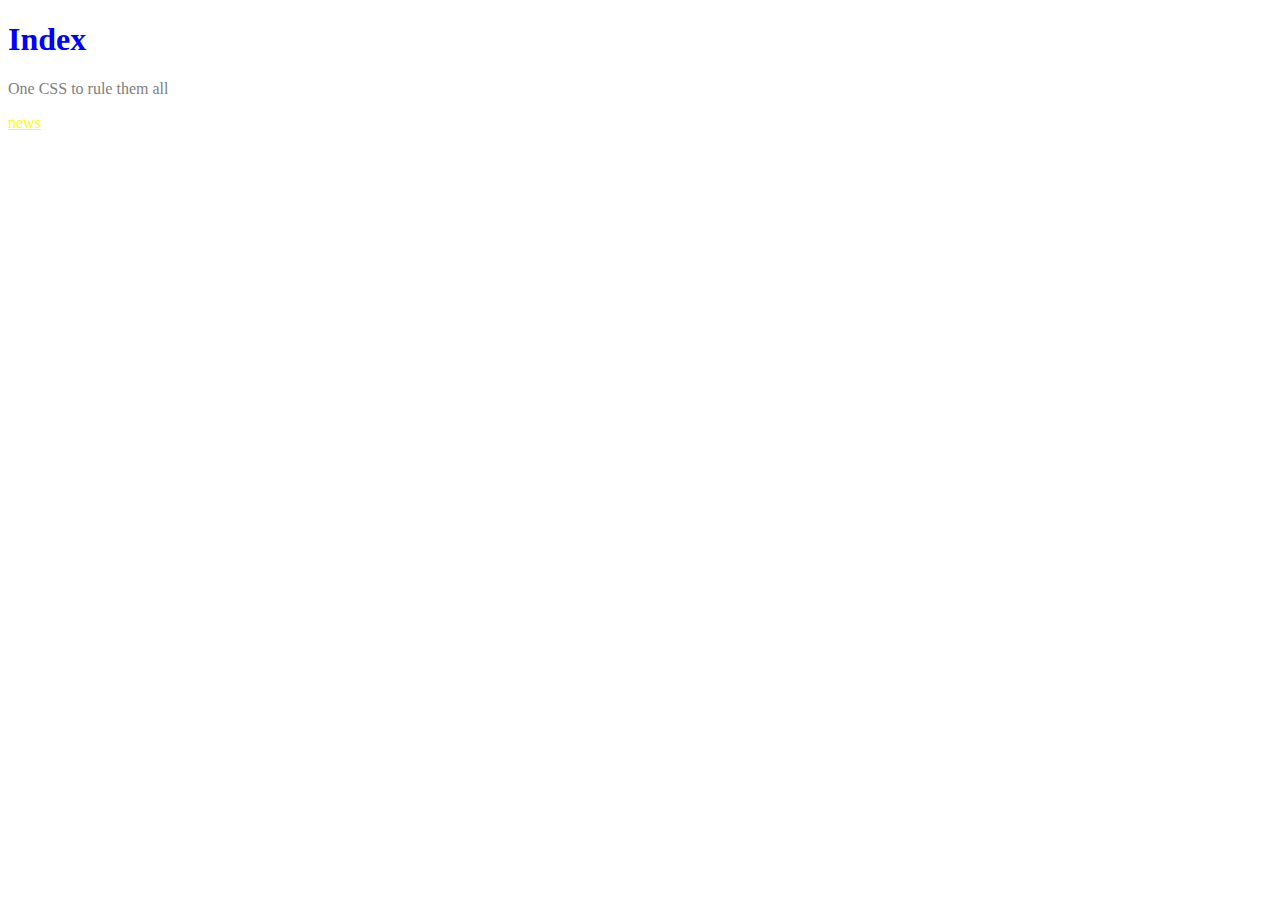
<file: Homework-CSS/Ex_3/index.html>
<!DOCTYPE html>
<html>
    <head>
        <title> Same CSS </title>
        <link rel="stylesheet" href="styles.css">
    <style>
        a{
            color:pink;
        }


    </style>
    </head>

<body>
    <h1 class="h"> Index </h1>
    <p class="p"> One CSS to rule them all </p>
    <a class="a" href="news.html"> news </a>
</body>

</html>
</file>
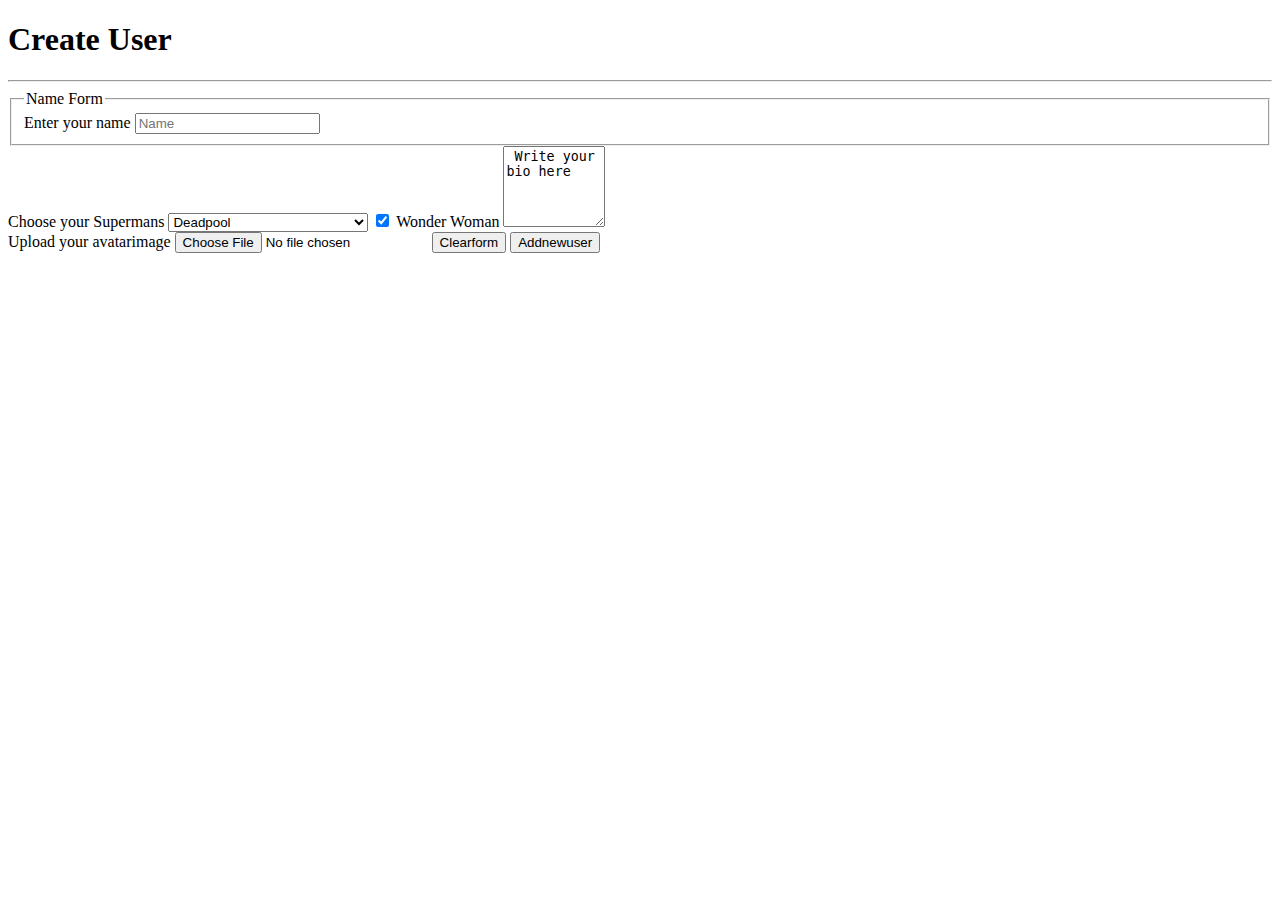
<file: Homework-HTML/Ex_13/index.html>
<!DOCTYPE html>
<html>
    <head>
        <title> Create User </title>


    </head>
<body>
    <h1> Create User </h1>
    <hr>
    <form>
        <fieldset>
        <legend> Name Form </legend>
        <label for="Name"> Enter your name </label>
        <input type="text" name="Name" placeholder="Name"> 
        </fieldset>
    </form>
    <label for="Supermans"> Choose your Supermans </label>
    <Select id="Supermans">
        <option value="deadpool"> Deadpool </option>
        <option value="batman_vs_superman"> Batman v Superman </option>
        <option value="civil_war"> Captain America: Civil War </option>
        <option value="doctor_strange"> Doctor Strange </option>
        <option value="suicide_squad"> Suicide Squad </option>
        <option value="apocalypse"> X-Men: Apocalypse </option>
        <option value="gotg_vol2"> Guardians of the Galaxy Vol 2  </option>
        <option value=" justice_league"> Justice League  </option>
        <option value="logan">  Logan </option>
        <option value="homecoming">  Spider-Man: Homecoming </option>
        <option value="wonder_woman">  Wonder Woman</option>
        <option value="thor_ragnarok"> Thor: Ragnarok </option>
        <option value="black_panther"> Black Panther  </option>
       
    </Select>
    <input type="checkbox" value="="wonder_woman" checked>
    Wonder Woman 


    <textarea name="Supermans" placeholder="Write your bio here" cols=10 rows=5 > Write your bio here </textarea>
    <div>
        <label for="avatarimage"> Upload your avatarimage </label>
        <input type="file" name="avatarimage" > 
        <input type="button" name="Clearform" value="Clearform">
        <input type="button" name="Addnewuser" value="Addnewuser">
    </div>

    <option>


    </option>


</body>


</html>
</file>
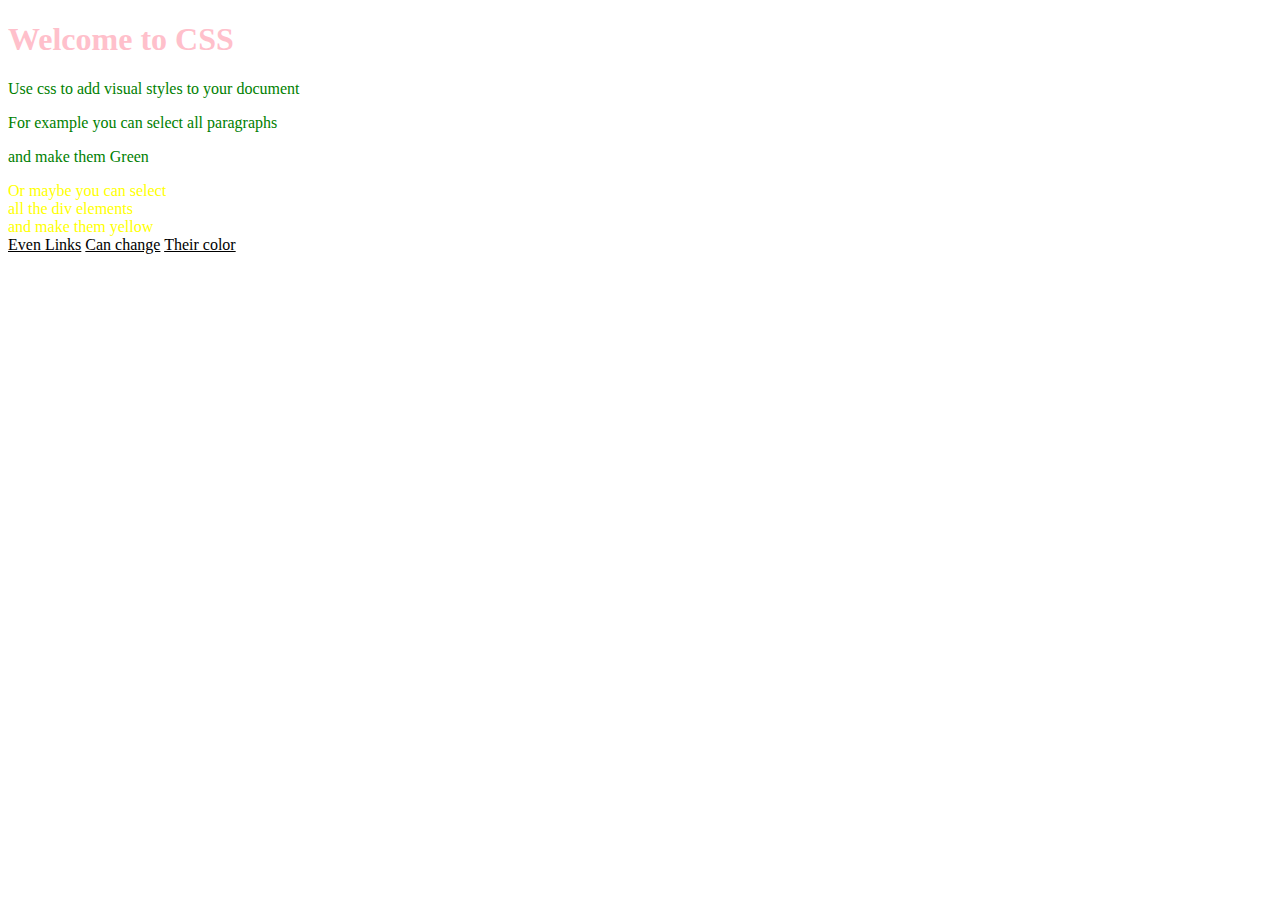
<file: Homework-CSS/index1.html>
<!DOCTYPE html>
<html>
  <head>
      <title>Welcome to CSS</title>
    <style>
        h1{
            color: pink;
        }
        p{
            color: green;
        }
        div{
            color: yellow;
        }
        a{
            color: black;
        }
        
    </style>
    </head>
  <body>
    <h1>Welcome to CSS</h1>
    <p>Use css to add visual styles to your document</p>
    <p>For example you can select all paragraphs</p>
    <p>and make them Green</p>
    <div>Or maybe you can select</div>
    <div>all the div elements</div>
    <div>and make them yellow</div>
    <a href="#">Even Links</a>
    <a href="#">Can change</a>
    <a href="#">Their color</a>
  </body>
</html>
</file>
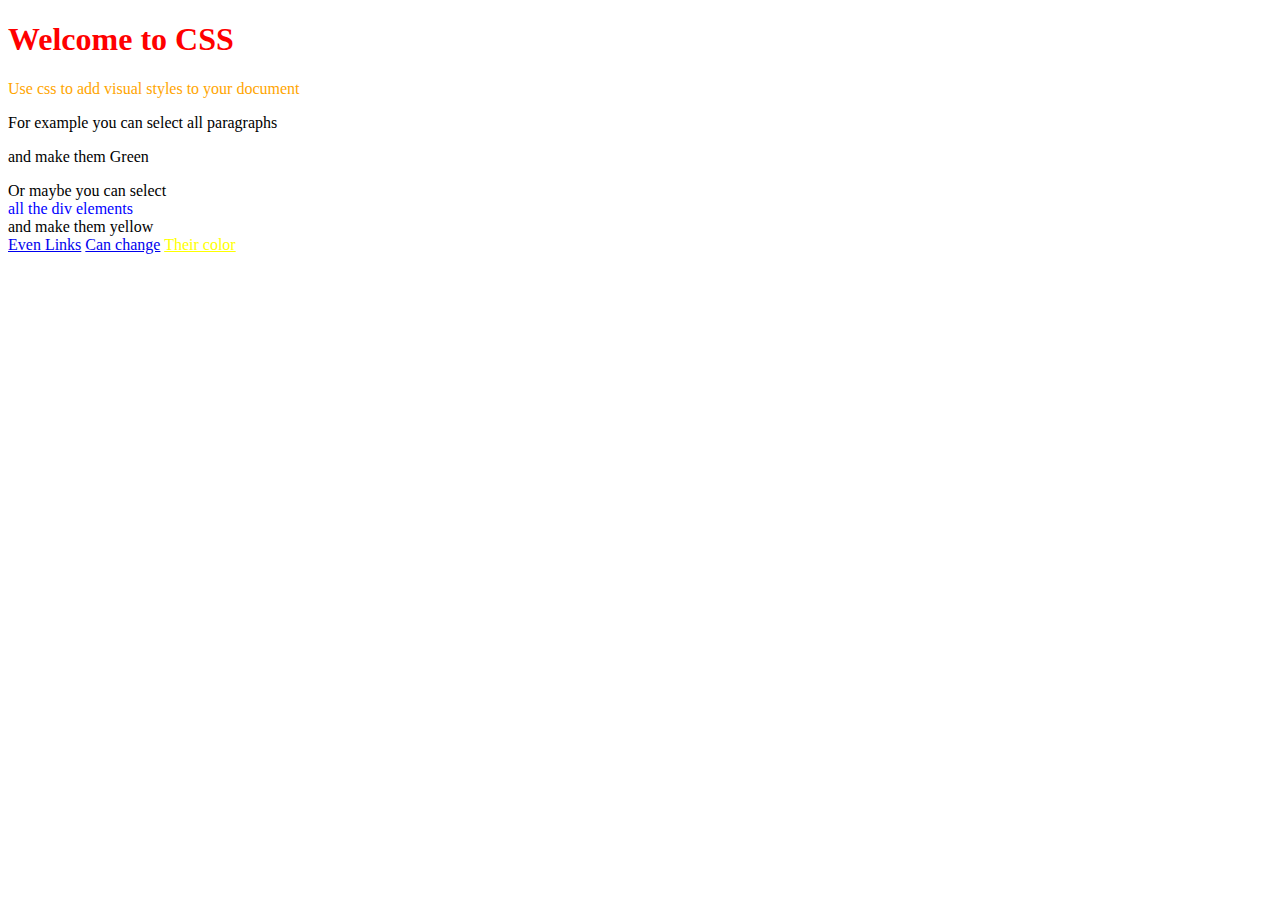
<file: Homework-CSS/index2.html>
<!DOCTYPE html>
<html>
  <head>
      <title>Welcome to CSS</title>
    <style>
        .h{
            color: red;
        }
        .p{
            color: orange;
        }
        .div{
            color: blue;
        }
        #a{
            color: yellow;
        }
        
    </style>
    </head>
  <body>
    <h1 class="h">Welcome to CSS</h1>
    <p class="p">Use css to add visual styles to your document</p>
    <p >For example you can select all paragraphs</p>
    <p >and make them Green</p>
   
    <div>Or maybe you can select</div>
    <div class="div">all the div elements</div>
    <div>and make them yellow</div>
    
    
    <a href="#">Even Links</a>
    <a href="#">Can change</a>
    <a id="a" href="#">Their color</a>
  
  </body>
</html>
</file>
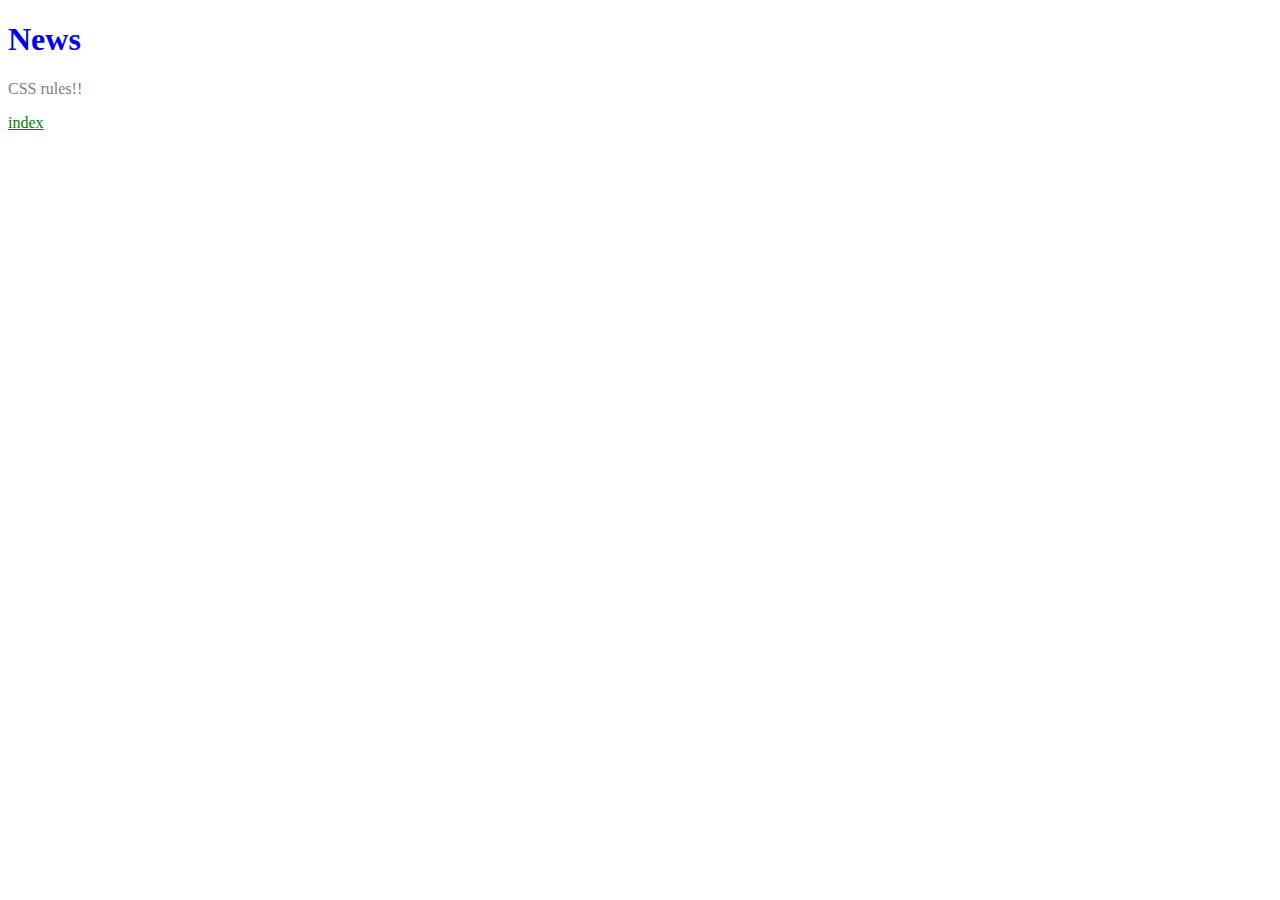
<file: Homework-CSS/Ex_3/news.html>
<!DOCTYPE html>
<html>
    <head>
    <title> Same CSS </title>
    <link rel="stylesheet" href="styles.css">
    <style>
        .a{
            color:green;
        }

    </style>
    </head>

<body>
    <h1 class="h"> News </h1>
    <p class="p"> CSS rules!! </p>
    <a class="a" href="index.html"> index </a>
    
</body>


</html>
</file>
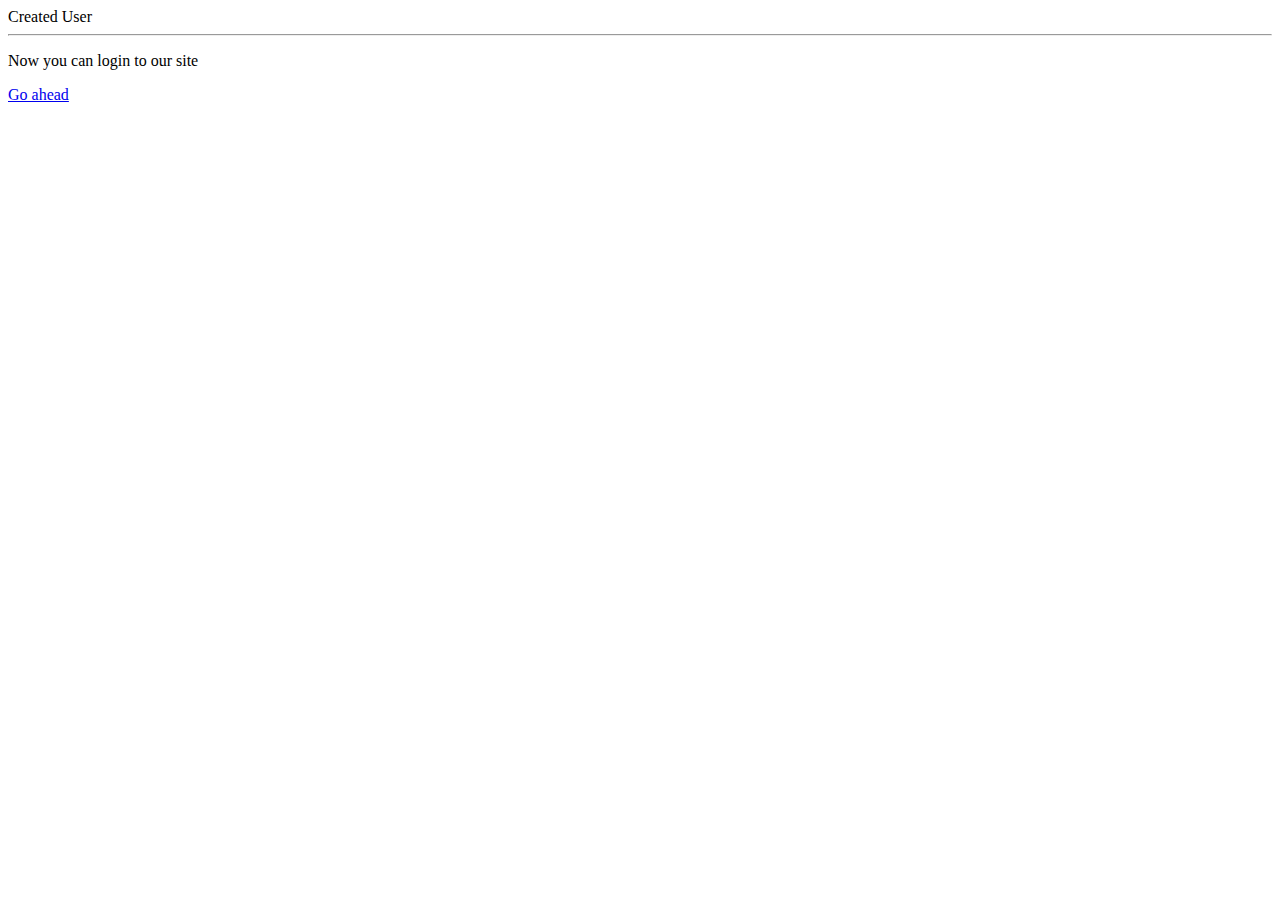
<file: Homework-HTML/ex_14/create_user.html>
<!DOCTYPE html>
<html>
    <head>
        <title> Created User </title>
    </head>
<body>
    <p1> Created User </p1>
    <hr>
    <p>Now you can login to our site </p>
    <a href="file:///C:/Git-code/Node%20Class4/Node%20Class5/Homework/ex_12/Img/index.html"> Go ahead </a>
</body>
</html>
</file>
<file: Homework-CSS/Ex_3/styles.css>
.h{
 color:blue;
}
.p{
 color: gray;
}
.a{
 color: yellow;
}
</file>
